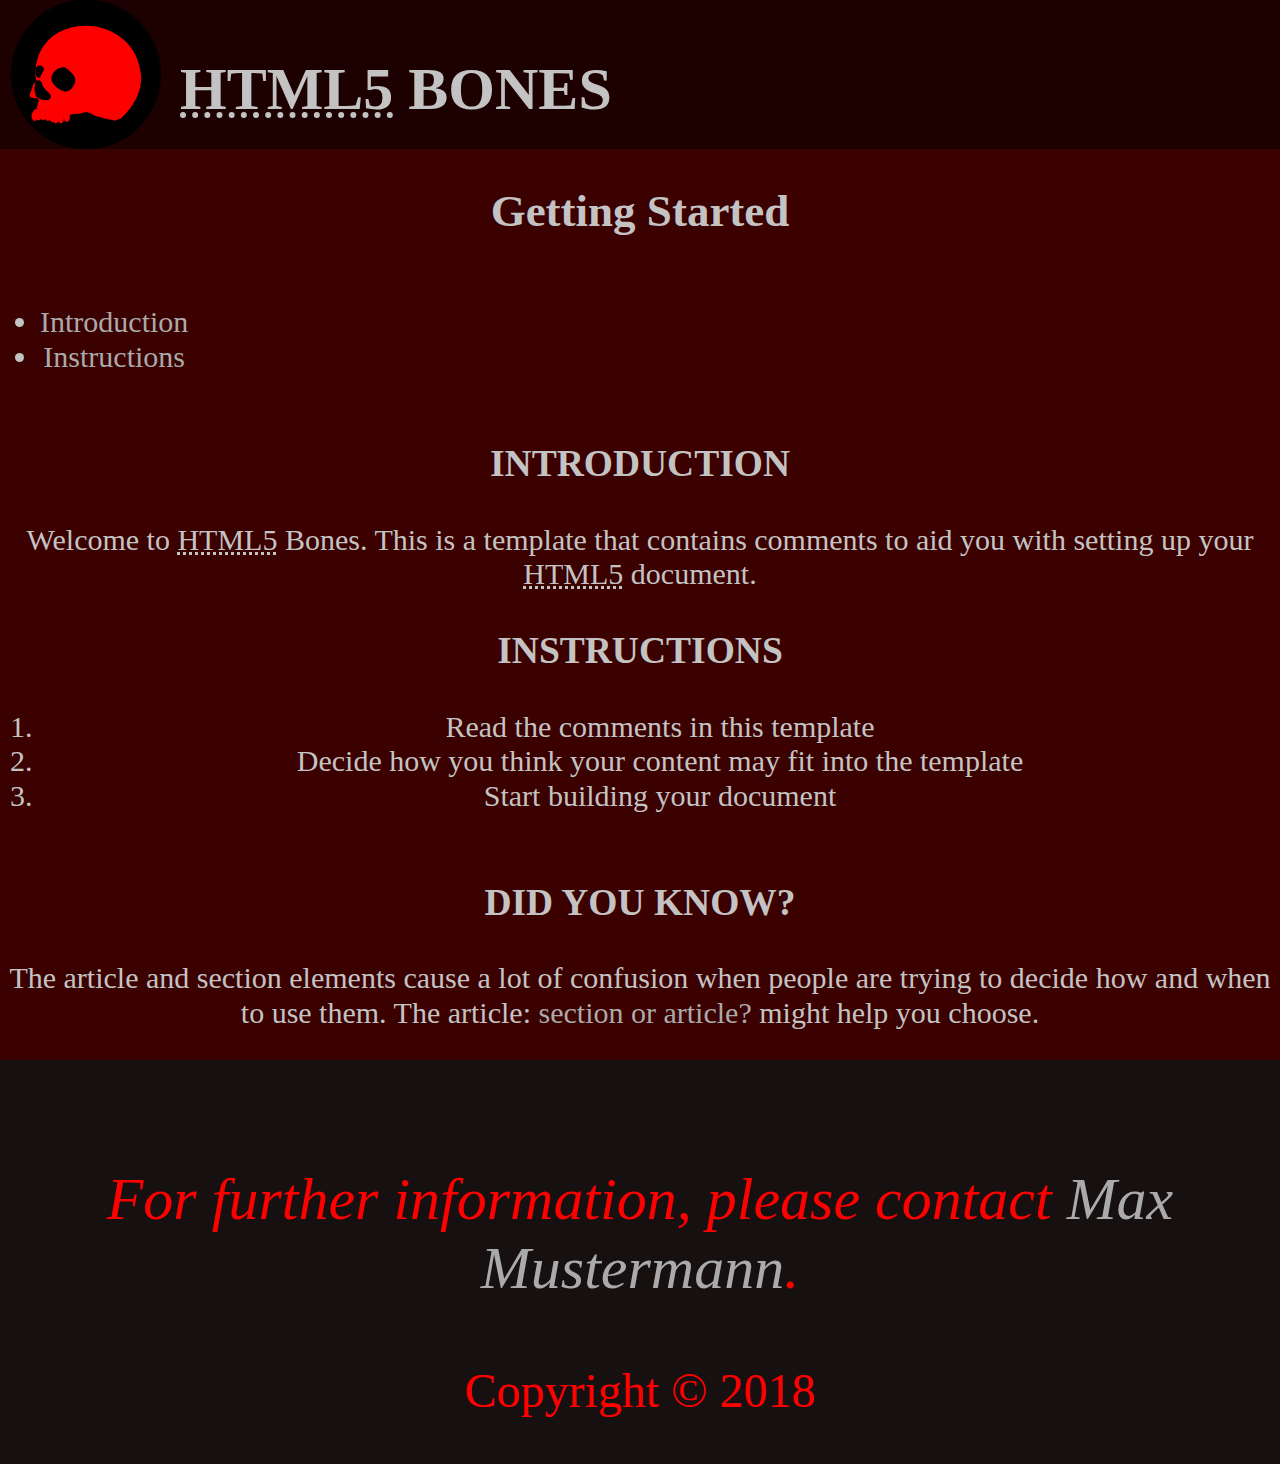
<file: main-template.html>
<!DOCTYPE html>
<html lang="en"> <!-- Set this to the main language of your site -->
<head>
    <meta charset="utf-8">

    <title>HTML5 Bones :: PAGE TITLE</title>

    <!-- Enter a brief description of your page -->
    <meta name="description" content="">

    <!-- Define a viewport to mobile devices to use - telling the browser to assume that the page is as wide as the device (width=device-width,
    and setting the initial page zoom level to be 1 (initial-scale=1.0), and fixing width=device-width for iOS9 (shtink-to-fit=no) -->
    <meta name="viewport" content="width=device-width, initial-scale=1.0, shrink-to-fit=no">

    <!-- Add normalize.css which enables browsers to render all elements more consistently and in line with modern standards as it only targets particular styles that need normalizing -->
    <link href="css/normalize.css" rel="stylesheet" media="all">
    <!-- For legacy support (IE 6/7, Firefox < 4, and Safari < 5) use normalize-legacy.css instead -->
    <!--<link href="css/normalize-legacy.css" rel="stylesheet" media="all">-->

    <!-- Include the site stylesheet -->
    <link href="css/styles.css" rel="stylesheet" media="all">

    <!-- Include the HTML5 shiv print polyfill for Internet Explorer browsers 8 and below -->
    <!--[if lt IE 9]><script src="js/html5shiv-printshiv.js" media="all"></script><![endif]-->
</head>
<body>

    <!-- The page header typically contains items such as your site heading, logo and possibly the main site navigation -->
    <!-- ARIA: the landmark role "banner" is set as it is the prime heading or internal title of the page -->
    <header role="banner">

        <h1><abbr title="HyperText Markup Language 5">HTML5</abbr> Bones</h1>

        <!-- ARIA: the landmark role "navigation" is added here as the element contains site navigation
        NOTE: The <nav> element does not have to be contained within a <header> element, even though the two examples on this page are. -->
        <nav role="navigation">
            <!-- This can contain your site navigation either in an unordered list or even a paragraph that contains links that allow users to navigate your site -->
        </nav>

    </header>

    <!-- If you want to use an element as a wrapper, i.e. for styling only, then <div> is still the element to use -->
    <div class="wrap">

        <!-- The <main> element is used to enclose the main content, i.e. that which contains the central topic of a document -->
        <!-- ARIA: the landmark role "main" is added here as it contains the main content of the document, and it is recommended to add it to the
        <main> element until user agents implement the required role mapping. -->
        <main role="main">

            <!-- The <section> element can be used to enclose content that comes under a related heading.
            NOTE: The <section> element can contain <article> elements and vice versa, if you think the content warrants it. -->
            <section>

                <!-- This is the section's header. It contains the heading and navigation links for within the section -->
                <header>
                    <h2>Getting Started</h2>
                    <!-- ARIA: the landmark role "navigation" is added here as the element contains page navigation -->
                    <nav role="navigation">
                        <ul>
                            <li><a href="#introduction">Introduction</a></li>
                            <li><a href="#instructions">Instructions</a></li>
                        </ul>
                    </nav>
                </header>

                <!-- The <article> element can be used to enclose content that still makes sense on its own and is therefore "reusable" -->
                <article id="introduction">

                    <!-- A <header> element is not required here as the heading only contains a single <h3> element -->
                    <h3>Introduction</h3>

                    <!-- Content -->
                    <p>Welcome to <abbr title="HyperText Markup Language 5">HTML5</abbr> Bones. This is a template that contains comments to aid you with setting up your <abbr title="HyperText Markup Language 5">HTML5</abbr> document.</p>

                </article>

                <!-- The <article> element can be used to enclose content that still makes sense on its own and is therefore "reusable" -->
                <article id="instructions">

                    <!-- A <header> element is not required here as the heading only contains a single <h3> element -->
                    <h3>Instructions</h3>

                    <!-- Content -->
                    <ol>
                        <li>Read the comments in this template</li>
                        <li>Decide how you think your content may fit into the template</li>
                        <li>Start building your document</li>
                    </ol>

                </article>

            </section>

        </main>

        <!-- An <aside> is used to enclose content that is additional to the main content but not essential. If it were removed, the meaning of the main content should not be lost, but the content of the <aside> also retains its meaning.
        NOTE: the aside is placed outside of the <main> element as while its content is related to the content that is within the <main>
        element, it is not part of it -->
        <!-- ARIA: the landmark role "complementary" is added here as it contains supporting information for the main content that remains meaningful even when separated from it -->
        <aside role="complementary">

            <!-- A <header> element is not required here as the heading only contains a single <h3> element -->
            <h3>Did you know?</h3>

            <!-- Content -->
            <p>The article and section elements cause a lot of confusion when people are trying to decide how and when to use them. The article: <a href="http://www.iandevlin.com/blog/2011/04/html5/html5-section-or-article">section or article?</a> might help you choose.</p>

        </aside>

    </div>

    <!-- The main page footer can contain items such as copyright and contact information. It can also contain a duplicated navigation of your site which is not usually contained within a <nav> -->
    <!-- ARIA: the landmark role "contentinfo" is added here as it contains metadata that applies to the parent document -->
    <footer role="contentinfo">

        <!-- The <address> element contains contact information for the nearest <article> or <body> element. This example is for the <body> -->
        <address>
          <p>For further information, please contact <a href="mailto:admin@example.com">Max Mustermann</a>.</p>
        </address>

        <!-- Copyright information can be contained within the <small> element. The <time> element is used here to indicate that the '2018' is a date -->
        <small>Copyright &copy; <time>2018</time></small>

    </footer>

</body>
</html>
</file>
<file: css/styles.css>
/* ---------------------------------------------------------
   HTML5 Bones
   This stylesheet contains print styling and a section for 
   you to simply add your own. This is a basic template 
   after all.
   ---------------------------------------------------------*/

    /* Default link styling */
    a:link { color:#aaa; text-decoration: none;}
    a:visited { color:#666; }
    a:hover, a:focus { color:#fff; text-decoration: underline;}
    a:active { color:#fb0e02; }
    
    
    
/* ---------------------------------------------------------
   Author's styles
   ---------------------------------------------------------*/
    body {
      font-family: 'Cormorant Garamond', serif;
      font-size: 16px;
      text-align: center;
      background-color: #3b0000;
      color: #c4c3c3;
      width: 100%;
    }

    h1 {
      font-size: 2em;
      text-transform: uppercase;
      padding-top: 45px;
    }

    h3 {
      font-size: 1.25em;
      text-transform: uppercase;
    }

    .wrap {
      display: flex;
      flex-flow: column;
    }

/*                                        HEADER (BANNER) STYLE                                         */

    header[role=banner] {
      display: flex;
      flex-flow: column wrap;
      justify-content: space-between;
      width:100%;
      background-color: #1d0000;
      background-image: url("../img/skull-icon-v2.2.svg");
      background-position: center;
      background-repeat: no-repeat;
      background-size: 10em;
      align-items: center;
      min-height: 600px;
    }

    nav {
      display: flex;
      flex-flow: row wrap;
      width: 100%;
      justify-content: space-around;
      margin-top: 100px;
    }

/*                                        PODCAST FEED STYLES                                         */

    #podcast-feed {
      display: flex;
      flex-flow: column wrap;
      align-items: center;
    }

    #podcast-feed p {
      padding: 5% 5% 20% 5%;
      text-transform: uppercase;
      text-align: center;
    }

    .podcast-feed-container {
      position: relative;
      overflow: hidden;
      width: 90%;
      padding-top: 56.25%;
    }

    .youtube-feed {
      position: absolute;
      top: 0;
      left: 0;
      bottom: 0;
      right: 0;
      width: 100%;
      height: 100%;
    }
/*                                        LOCAL MUSIC (BANDCAMP) FEED STYLES                                         */
    #local-music {
      display: flex;
      flex-flow: column wrap;
      align-items: center;
      padding: 0px 15px;
      background-image: linear-gradient(#ccd5de, #3b0000);
      color:#3b0000;
    }

    .bandcamp-feed {
      width:100%;
      display:flex;
      flex-flow: row wrap;
      align-items: center;
      justify-content: space-around;
      padding-bottom: 45px;
}

    .bandcamp-feed iframe {
      border: 0; 
      width: 275px; 
      height: 417px;
      padding: 40px 0;
    }
/*                                        "ABOUT US" STYLES                                         */
    #about {
      display: flex;
      flex-flow: column wrap;
      align-items: center;
      padding: 0 45px 45px 45px;
    }

    #about h1 {
      font-size:2em;
    }

    #about p {
      text-align:justify;
    }
/*                                        FOOTER (SOCIAL ICONS) STYLES                                         */
    footer {
      color:#ff0000;
      background-color:#171010;
      display: flex;
      flex-flow: column wrap;
      align-items: center;
      padding: 45px;
    }

    footer i {
      font-size: 2em;
      color:#ff0000;
      padding: 0 7px 0 7px;
    }

    .social-icons {
      /* min-width: 50%;
      max-width: 70%; */
      /* display: flex;
      justify-content: space-around; */
      padding-bottom: 45px;
    }
    
/* ---------------------------------------------------------
   Print styles
   ---------------------------------------------------------*/
@media print {
    * {
        color:#000 !important;
        box-shadow:none !important;
        text-shadow:none !important;
        background:transparent !important;
    }
    html { background-color:#fff; }
    /* Hide navigation */
    nav { display:none; }

    /* Show link destinations in brackets after the link text */
    a[href]:after { content: " (" attr(href) ") "; }
    a[href] {
        font-weight:bold;
        text-decoration:underline;
        color:#06c;
        border:none;
    }
    /* Don't show link destinations for JavaScript or internal links */ 
    a[href^="javascript:"]:after, a[href^="#"]:after { content:""; }
    
    /* Show abbr title value in brackets after the text */
    abbr[title]:after { content: " (" attr(title) ")"; }

    figure { 
        margin-bottom:1em; 
        overflow:hidden;
    }

    figure img { border:1px solid #000; }
}

/* ----------------------------- BREAKPOINTS ----------------------------- */
/* ************************************************          320px to 572px           ************************************************ */
@media (min-width: 320px) and (max-width: 572px)  {
	body {
		font-size: 18px;
	}
  header[role=banner] {
    min-height: 700px;
  }
}
/* ************************************************          573px to 899px           ************************************************ */
@media (min-width: 573px) and (max-width: 899px)  {
	body {
		font-size: 24px;
	}
  header[role=banner] {
    min-height: 800px;
  }
}
/* ************************************************          900px to 1023px           ************************************************ */
@media (min-width: 900px) and (max-width: 1023px)  {
	body {
		font-size: 28px;
	}
  nav {
    width: 100%;
  }
	h1 {
		font-size: 1.75em;
	}
}
/* ************************************************          1024px to 1199px           ************************************************ */
@media (min-width: 1024px) and (max-width: 1199px)  {
	body {
		font-size: 30px;
	}
  header[role=banner] h1 {
    margin:0;
    padding-top: 1em;
    padding-left: 1.75em;
  }
  header[role=banner] {
    flex-flow:row;
    align-items:flex-start;
    width:100%;
    background-color: #1d0000;
    background-image: url("../img/skull-icon-v2.2.svg");
    background-position:   left;
    background-size: 3em;
    min-height: 200px;
  }
  nav {
    width: max-content;
    margin-top: 1.9em;
  }
  nav h3 {
    font-size: .75em;
    padding: 0 20px;
  }
  footer {
    color:#ff0000;
    background-color:#171010;
    display: flex;
    flex-flow: row wrap;
    justify-content: space-between;
    padding: 45px;
  }
}
/* ************************************************          1200px to 1799px           ************************************************ */
@media (min-width: 1200px) and (max-width: 1799px)  {
  	body {
		font-size: 30px;
	}
  header[role=banner] h1 {
    font-size: 2em;
    margin:0;
    padding-top: .5em;
    padding-left: 3em;
  }
  header[role=banner] {
    padding:25px 0;
    flex-flow:row;
    align-items:flex-start;
    width:100%;
    background-color: #1d0000;
    background-image: url("../img/skull-icon-v2.2.svg");
    background-position:   1%;
    background-size: 5em;
    min-height: 0;
  }
  nav {
    width: max-content;
    margin-top: .9em;
  }
  nav h3 {
    font-size: 1em;
    padding: 0 20px;
  }
  .podcast-feed-container {
        /* width and padding top are being cut in half to prevent video feed from growing too large */
    position: relative;
    overflow: hidden;
    width: 45%;
    padding-top: 28.125%;
  }
  #podcast-feed p {
    padding: 5%;
  }
  #about {
    align-items: flex-start;
  }
  #about p {
    text-align: left;
    font-size: 1.5em;
  }
  footer {
    color:#ff0000;
    background-color:#171010;
    flex-flow: row wrap;
    justify-content: space-around;
    padding: 45px;
    font-size: 2em;
  }
}
/* ************************************************          1800px and higher           ************************************************ */
@media (min-width: 1800px)  {
  body {
    font-size: 36px;
  }
  header[role=banner] h1 {
    font-size: 2em;
    margin:0;
    padding-top: .4em;
    padding-left: 12%;
  }
  header[role=banner] {
    padding:25px 0;
    flex-flow:row;
    align-items:flex-start;
    width:100%;
    background-color: #1d0000;
    background-image: url("../img/skull-icon-v2.2.svg");
    background-position: 1%;
    background-size: 5em;
    min-height: 0;
  }
  nav {
    width: max-content;
    margin-top: .5em;
  }
  nav h3 {
    font-size: 1em;
    padding: 0 20px;
  }
  .podcast-feed-container {
    /* width and padding top are being cut in half to prevent video feed from growing too large */
    position: relative;
    overflow: hidden;
    width: 45%;
    padding-top: 28.125%;
  }
  #about {
    align-items: flex-start;
  }
  #about p {
    text-align: left;
    font-size: .75em;
  }
  footer {
    color:#ff0000;
    background-color:#171010;
    flex-flow: row wrap;
    justify-content: space-around;
    padding: 45px;
  }
}
</file>
